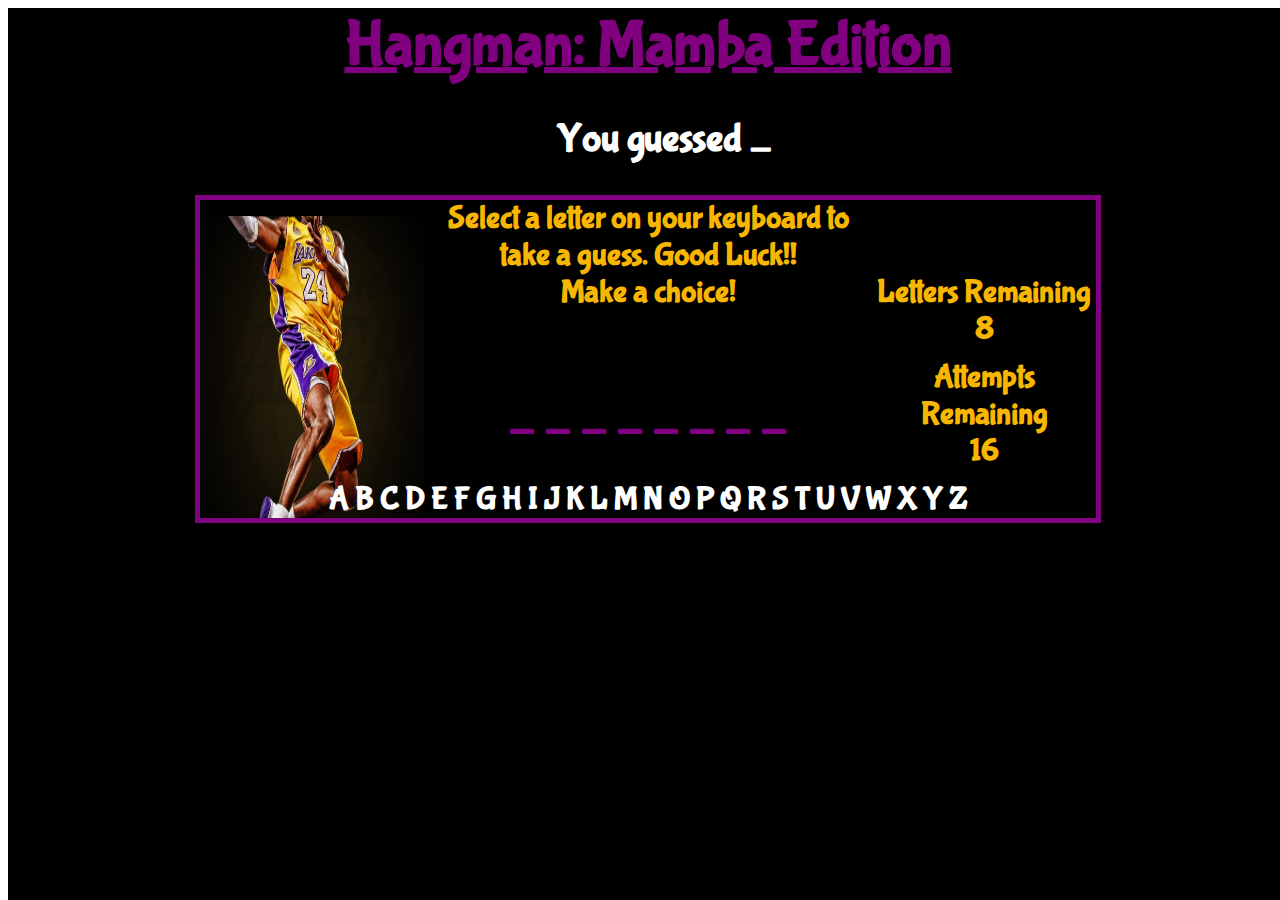
<file: index.html>
<!DOCTYPE html>
<html lang="en">

<head>
    <meta charset="UTF-8">
    <meta name="viewport" content="width=device-width, initial-scale=1.0">
    <meta http-equiv="X-UA-Compatible" content="ie=edge">
    <!-- <link href="./assets/css/reset.css" rel="stylesheet" type="text/css"> -->
    <link href="./assets/css/style.css" rel="stylesheet" type="text/css">
    <link href="https://fonts.googleapis.com/css?family=Bubblegum+Sans|Permanent+Marker" rel="stylesheet">
    <title>Document</title>
</head>

<body>
    <div class="background-image-holder2">
        <div class="background-image-holder">
                <!-- <img src="./assets/images/mamba.jpg" alt="Girl in a jacket"> -->
            <div class="container">

                    <h1>Hangman:
                            Mamba Edition
                    </h1>


                <h2>You guessed <span id="user-guess">_</span></h2>
               




                <div class="grid-container">
                    <div class="item item-1">Select a letter on your keyboard to take a guess. Good Luck!! </div>
                    <div class="item item-2" id="score"></div>
                    <div class="item item-3">Make a choice!<div id="answer-bank"></div>
                    </div>
                    <div class="item item-4">Letters Remaining
                        <div class="number-holder" id="letters-remaining-holder"></div>Attempts Remaining<div
                            class="number-holder" id="attempts-remaining-holder"></div>
                    </div>
                    <div class="item item-5" id="letters-chose">Letters You Chose</div>
                </div>
            </div>
        </div>






        <script type="text/javascript" src="./assets/javascript/game.js"></script>
    </div>
</body>


</html>
</file>
<file: assets/css/style.css>
h1, h2, h3, h4, h5, h5 {
    font-weight: 2rem;
    color: #f6b601;
    font-family: 'Permanent Marker', 'Bubblegum Sans', cursive;
    text-align: center;

}

h2 {
    color: white;
    font-size: 2.5rem;
    padding-left: 2rem;
}

h1 {
    text-align: center;
    font-size: 4rem;
    color: purple;
    text-decoration: underline;
    margin: 0;
}

img {
    height: 50vh;
    opacity: .3;
    position: relative;
    margin: auto;
    top: 15rem;
    left: 30rem;
    z-index: 1000;
}

.background-image-holder2 {
   
    background-size: contain;
    background-color: black;
    background-repeat: no-repeat;
    width: 100vw;
    height: 100vh;
    position: fixed;
    background-position: center;
    overflow: auto;
}

.background-image-holder {
   
    background-size: contain;
    /* background-image: url(../images/mamba.jpg); */
    background-repeat: no-repeat;
    width: 100vw;
    height: 100vh;
    position: relative;
    background-position: center;
    overflow: auto;
}

.grid-container {
    border: 5px purple solid;
    display: grid;
    grid-template-columns: 25% 50% 25%;
    grid-template-rows: auto auto auto;
    width: 70%;
    margin: auto;
    height: 80%;
    position: relative;
    margin: 5rem auto;
    margin-top: 1rem;
    overflow: hidden;
}

#answer-bank {
    margin: auto;
    position: relative;
    font-size: 3rem;
    top: 5rem;
    color: purple;
}

#letters-chose {
    color: white;
    z-index: 1000;
}

.item {
    font-size: 2rem;
    font-family: 'Courier New', Courier, monospace;
    font-weight: bold;
    color: #f6b601;
    text-align: center;
    font-family: 'Permanent Marker', 'Bubblegum Sans', cursive;
}

.item-1 {
    grid-column: 2 / span 1;
    grid-row: 1 / span 1;
    background-size: cover;
    background-repeat: no-repeat;
    /* border: solid purple 5px; */
  }

.item-2 {
    grid-column: 1 / span 1;
    grid-row: 1 / span 3;
    background-size: 36vw 60vh;
    background-repeat: no-repeat;
    background-position: center;
    position: relative;
    top: 1rem;
    /* border: solid purple 5px; */
    background-image: url(../images/Kobe-Bryant-Desktop-Widescreen.jpg);
}

.item-3 {
    grid-column: 2 / span 1;
    grid-row: 2 / span 1;
    background-size: cover;
    background-repeat: no-repeat;
    /* border: solid purple 5px; */
    
}

.item-4 {
    grid-column: 3 / span 1;
    grid-row: 2 / span 1;
    background-size: cover;
    background-repeat: no-repeat;
    /* border: solid purple 5px; */
}

.item-5 {
    grid-column: 1 / span 3;
    grid-row: 3 / span 1;
    background-size: cover;
    background-repeat: no-repeat;
    /* border: solid purple 5px; */
}

.number-holder {
    /* border: solid purple 5px; */
    height: 3rem;
    width: 3rem;
    margin: auto;
}
</file>
